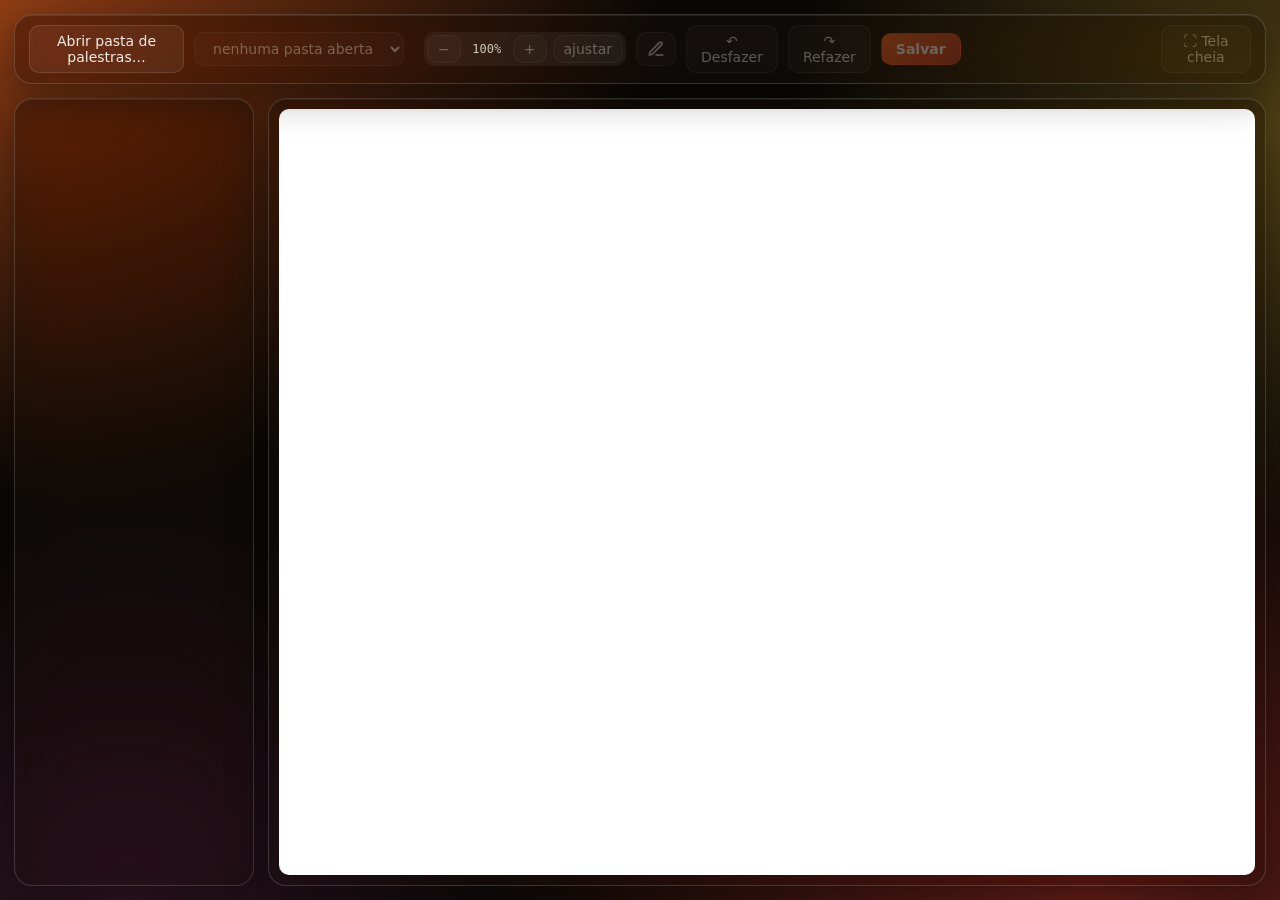
<file: _editor/index.html>
<!doctype html>
<html lang="pt-BR">
<head>
<meta charset="utf-8">
<meta name="viewport" content="width=device-width,initial-scale=1">
<title>Editor de palestras</title>
<link rel="icon" href="data:image/svg+xml,<svg xmlns=%22http://www.w3.org/2000/svg%22 viewBox=%220 0 100 100%22><text y=%22.9em%22 font-size=%2290%22>%F0%9F%A4%93</text></svg>">
<link rel="stylesheet" href="style.css">
</head>
<body>

<header class="toolbar">
  <button id="btn-open">Abrir pasta de palestras…</button>
  <select id="talk-picker" disabled>
    <option value="">nenhuma pasta aberta</option>
  </select>
  <span class="spacer"></span>
  <div class="zoom-controls">
    <button id="zoom-out" title="Diminuir zoom" disabled>−</button>
    <span id="zoom-level">100%</span>
    <button id="zoom-in" title="Aumentar zoom" disabled>+</button>
    <button id="zoom-reset" title="Ajustar à tela" disabled>ajustar</button>
  </div>
  <div class="mode-menu">
    <button id="mode-trigger" class="mode-trigger" title="Modo edição/leitura" aria-haspopup="true" disabled>
      <svg viewBox="0 0 24 24" width="18" height="18" fill="none" stroke="currentColor" stroke-width="2" stroke-linecap="round" stroke-linejoin="round">
        <path d="M12 20h9"></path>
        <path d="M16.5 3.5a2.121 2.121 0 0 1 3 3L7 19l-4 1 1-4Z"></path>
      </svg>
    </button>
    <div id="mode-options" class="mode-options" hidden>
      <button type="button" class="mode-option active" data-mode="edit">
        <svg viewBox="0 0 24 24" width="16" height="16" fill="none" stroke="currentColor" stroke-width="2" stroke-linecap="round" stroke-linejoin="round">
          <path d="M12 20h9"></path>
          <path d="M16.5 3.5a2.121 2.121 0 0 1 3 3L7 19l-4 1 1-4Z"></path>
        </svg>
        Editar
      </button>
      <button type="button" class="mode-option" data-mode="read">
        <svg viewBox="0 0 24 24" width="16" height="16" fill="none" stroke="currentColor" stroke-width="2" stroke-linecap="round" stroke-linejoin="round">
          <path d="M1 12s4-8 11-8 11 8 11 8-4 8-11 8-11-8-11-8Z"></path>
          <circle cx="12" cy="12" r="3"></circle>
        </svg>
        Ler
      </button>
    </div>
  </div>
  <button id="btn-undo" title="Desfazer (Ctrl+Z)" disabled>↶ Desfazer</button>
  <button id="btn-redo" title="Refazer (Ctrl+Shift+Z)" disabled>↷ Refazer</button>
  <button id="btn-save" disabled>Salvar</button>
  <span id="status" class="status"></span>
  <button id="btn-present" title="Tela cheia — roda a apresentação de verdade a partir do slide atual" disabled>⛶ Tela cheia</button>
</header>

<div class="body">
  <nav id="slide-nav" class="slide-nav"></nav>
  <main class="preview-wrap">
    <iframe id="preview" title="Preview do slide"></iframe>
  </main>
</div>

<div id="present-overlay" class="present-overlay" hidden>
  <iframe id="present-frame" title="Apresentação em tela cheia"></iframe>
</div>

<script type="module" src="editor.js"></script>
</body>
</html>
</file>
<file: _editor/style.css>
* { box-sizing: border-box; }
html, body {
  margin: 0;
  height: 100%;
  font-family: -apple-system, system-ui, "Segoe UI", sans-serif;
  color: #f2eee8;
}
body {
  display: flex;
  flex-direction: column;
  gap: 14px;
  padding: 14px;
  /* Vibrant, saturated color "orbs" behind the glass — a washed-out
     background makes frosted panels read as flat, not glassy. Warm
     palette matches the decks themselves (orange/red/gold on ink). */
  background:
    radial-gradient(1200px 900px at 0% 0%, rgba(255, 106, 33, 0.55), transparent 55%),
    radial-gradient(1000px 800px at 100% 15%, rgba(255, 200, 60, 0.30), transparent 50%),
    radial-gradient(1100px 900px at 85% 100%, rgba(196, 52, 42, 0.5), transparent 55%),
    radial-gradient(800px 700px at 10% 100%, rgba(122, 46, 92, 0.32), transparent 55%),
    #0a0806;
}

/* ---------- glass panel base ---------- */
.toolbar, .slide-nav, .preview-wrap {
  background: rgba(20, 16, 13, 0.42);
  backdrop-filter: blur(24px) saturate(160%);
  -webkit-backdrop-filter: blur(24px) saturate(160%);
  border: 1px solid rgba(255, 255, 255, 0.16);
  border-radius: 18px;
  box-shadow: 0 12px 40px rgba(0, 0, 0, 0.4), inset 0 1px 0 rgba(255, 255, 255, 0.09);
}

.toolbar {
  display: flex;
  align-items: center;
  gap: 10px;
  padding: 10px 14px;
  flex: none;
  position: relative;
  z-index: 100; /* iframes render in their own layer in some browsers — force this above it explicitly */
}
.toolbar button, .toolbar select {
  font: inherit;
  font-size: 14px;
  padding: 7px 14px;
  border-radius: 10px;
  border: 1px solid rgba(255, 255, 255, 0.12);
  background: rgba(255, 255, 255, 0.06);
  color: #f2eee8;
  cursor: pointer;
  transition: background 0.15s ease, border-color 0.15s ease;
}
.toolbar button:hover:not(:disabled) {
  border-color: rgba(255, 106, 33, 0.6);
  background: rgba(255, 106, 33, 0.12);
}
.toolbar button:disabled, .toolbar select:disabled { opacity: 0.35; cursor: not-allowed; }
.toolbar select option { background: #211c17; color: #f2eee8; }

.spacer { flex: 1; }

.mode-menu { position: relative; }
.mode-trigger {
  display: flex;
  align-items: center;
  justify-content: center;
  color: #ff6a21;
  padding: 7px 10px !important;
}
.mode-trigger:hover:not(:disabled) { background: rgba(255, 106, 33, 0.14) !important; }
.mode-options[hidden] { display: none !important; }
.mode-options {
  position: absolute;
  top: calc(100% + 6px);
  left: 0;
  z-index: 20;
  display: flex;
  flex-direction: column;
  gap: 2px;
  min-width: 130px;
  padding: 5px;
  background: rgba(24, 20, 16, 0.92);
  backdrop-filter: blur(18px) saturate(150%);
  -webkit-backdrop-filter: blur(18px) saturate(150%);
  border: 1px solid rgba(255, 255, 255, 0.14);
  border-radius: 12px;
  box-shadow: 0 8px 24px rgba(0, 0, 0, 0.4);
}
.mode-option {
  display: flex;
  align-items: center;
  gap: 8px;
  text-align: left;
  font: inherit;
  font-size: 13px;
  padding: 7px 10px;
  border-radius: 8px;
  border: none;
  background: transparent;
  color: #cfc7ba;
  cursor: pointer;
}
.mode-option svg { flex: none; opacity: 0.8; }
.mode-option:hover { background: rgba(255, 255, 255, 0.07); color: #fff; }
.mode-option.active { color: #ff6a21; font-weight: 600; }

.zoom-controls {
  display: flex;
  align-items: center;
  gap: 6px;
  padding: 3px;
  border-radius: 10px;
  background: rgba(255, 255, 255, 0.05);
}
.zoom-controls button {
  padding: 5px 10px !important;
  min-width: 32px;
}
#zoom-level { font-size: 12px; color: #cfc7ba; font-family: ui-monospace, monospace; min-width: 40px; text-align: center; }

#btn-save {
  background: linear-gradient(135deg, #ff6a21, #c4342a);
  border-color: transparent;
  color: #fff;
  font-weight: 600;
  box-shadow: 0 4px 18px rgba(255, 106, 33, 0.35);
}
#btn-save:hover:not(:disabled) { filter: brightness(1.1); box-shadow: 0 4px 22px rgba(255, 106, 33, 0.5); }
#btn-save:disabled { box-shadow: none; }

.status { font-size: 13px; color: #a99d8c; min-width: 180px; }
.status.error { color: #ff8a8a; }
.status.ok { color: #8fe08f; }

.body { flex: 1; display: flex; gap: 14px; min-height: 0; }

.slide-nav {
  width: 240px;
  flex: none;
  overflow-y: auto;
  padding: 10px;
  display: flex;
  flex-direction: column;
  gap: 5px;
}
.slide-nav::-webkit-scrollbar { width: 8px; }
.slide-nav::-webkit-scrollbar-thumb { background: rgba(255, 255, 255, 0.15); border-radius: 8px; }

.slide-nav button {
  text-align: left;
  font: inherit;
  font-size: 13px;
  padding: 9px 11px;
  border-radius: 10px;
  border: 1px solid transparent;
  background: transparent;
  color: #cfc7ba;
  cursor: pointer;
  transition: background 0.15s ease, border-color 0.15s ease, color 0.15s ease;
}
.slide-nav button:hover { background: rgba(255, 255, 255, 0.06); color: #fff; }
.slide-nav button.active {
  background: rgba(255, 106, 33, 0.16);
  border-color: rgba(255, 106, 33, 0.45);
  color: #fff;
}
.slide-nav .n {
  color: #8a7e70;
  margin-right: 8px;
  font-family: ui-monospace, monospace;
  font-size: 11px;
}

.preview-wrap {
  flex: 1;
  display: flex;
  align-items: center;
  justify-content: center;
  overflow: hidden;
  padding: 10px;
  position: relative;
  z-index: 1;
}
#preview {
  position: relative;
  z-index: 1;
  width: 100%;
  height: 100%;
  border: none;
  border-radius: 10px;
  background: #fff;
}

.present-overlay {
  position: fixed;
  inset: 0;
  z-index: 9999;
  background: #000;
}
.present-overlay[hidden] { display: none; }
#present-frame { width: 100%; height: 100%; border: none; }
</file>
